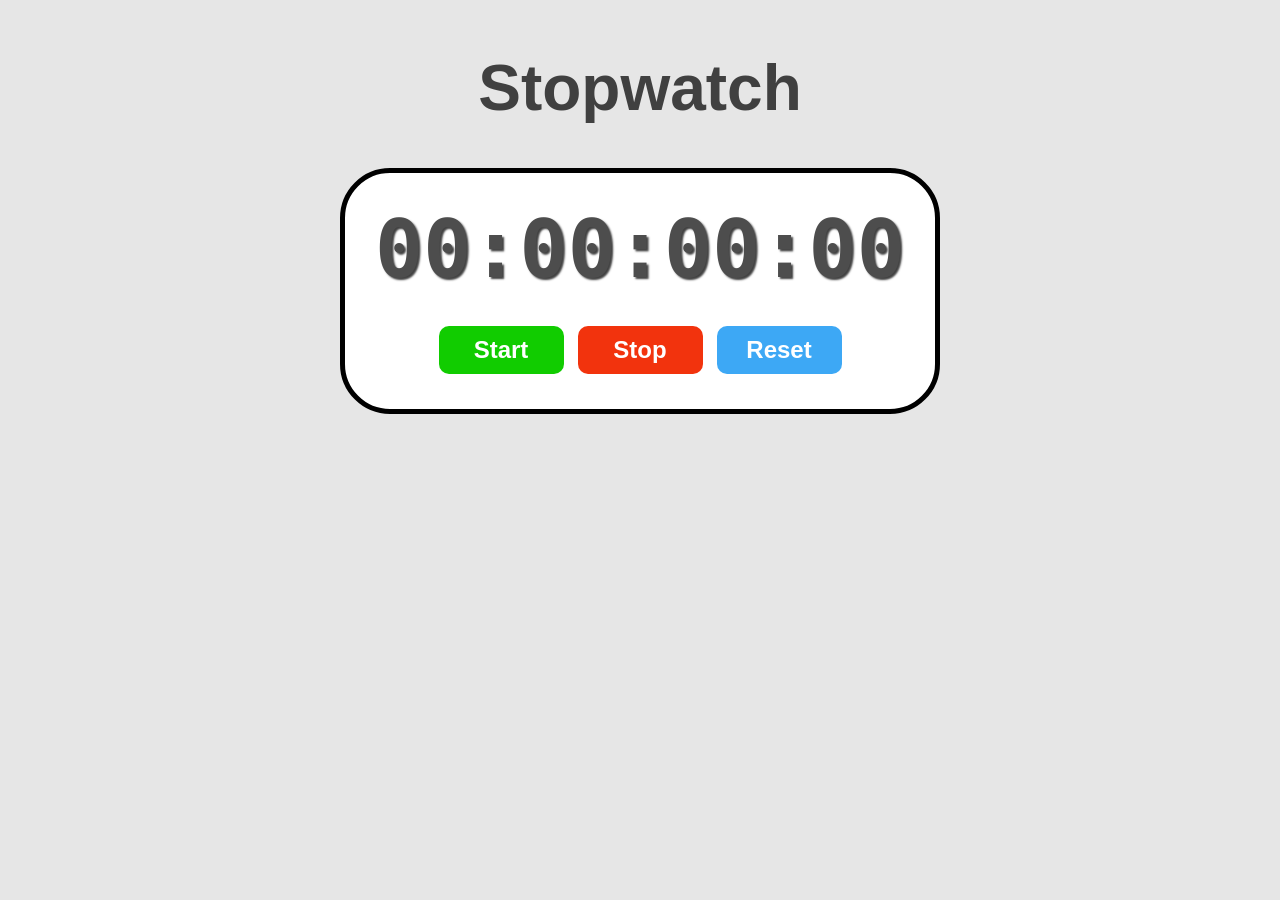
<file: index.html>
<!DOCTYPE html>
<html lang="en">
<head>
    <meta charset="UTF-8">
    <meta name="viewport" content="width=device-width, initial-scale=1.0">
    <title>Document</title>
    <link rel="stylesheet" href="stopwatch.css">
</head>
<body>
    
<h1 id="myh1"> Stopwatch</h1>

<div id="container">

<div id="display">

00:00:00:00

</div>
<div id="controls">

<button id="startbtn" onclick="start()">Start</button>
<button id="stopbtn" onclick="stop()">Stop</button>
<button id="resetbtn" onclick="reset()">Reset</button>

</div>

</div>
    <script src="stopwatch.js" ></script>
</body>
</html>
</file>
<file: stopwatch.css>
body{
    display:flex;
    flex-direction:column;
    align-items:center;
    background-color:hsl(0, 0%, 90%);
}
#myh1{
    font-size:4rem;
    font-family:"Arial", sans-serif;
    color:hsl(0, 0%, 25%);
}
#container{
display:flex;
flex-direction:column;
align-items:center;
padding:30px;
border: 5px solid;
border-radius: 50px;
background-color:white;
}
#display{
    font-size:5rem;
    font-family:monospace;
    font-weight:bold;
    color:hsl(0, 0%, 30%);
    text-shadow: 2px 2px 2px  hsla(0, 0%, 0%, 0.75);
    margin-bottom: 25px;
}
#controls button{
font-size:1.5rem;
font-weight:bold;
padding: 10px 20px;
margin:5px;
min-width:125px;
border:none;
border-radius: 10px;
cursor:pointer;
color:white;
transition:background-color 0.5s ease;
}

#startbtn{
    background-color:hsl(115, 100%, 40%);
}
#startbtn:hover{
    background-color:hsl(115, 100%, 30%);
}
#stopbtn{
    background-color:hsl(10, 90%, 50%);
}
#stopbtn:hover{
    background-color:hsl(10, 90%, 40%);
}
#resetbtn{
    background-color:hsl(205, 90%, 60%);
}
#resetbtn:hover{
    background-color:hsl(205, 90%, 45%);
}

@media (max-width: 600px) {
  body{
    flex-direction: column;
    padding:10px;
  }
  #myh1{
    font-size:2.5rem;
  }
  #display{
    font-size:3rem;
  }
  #controls button{
    font-size:1rem;
    padding:8px 16px;
    min-width:80px;
  }
  #container{ padding:10px; max-width:100%; }
}

@media (max-width: 360px) {
  #myh1 {
    font-size: 2rem;
  }
  #display {
    font-size: 2.5rem;
  }
  #controls button {
    font-size: 0.8rem;
    padding: 6px 12px;
    min-width: 60px;
  }
  #container {
    padding: 5px;
  }
}
</file>
